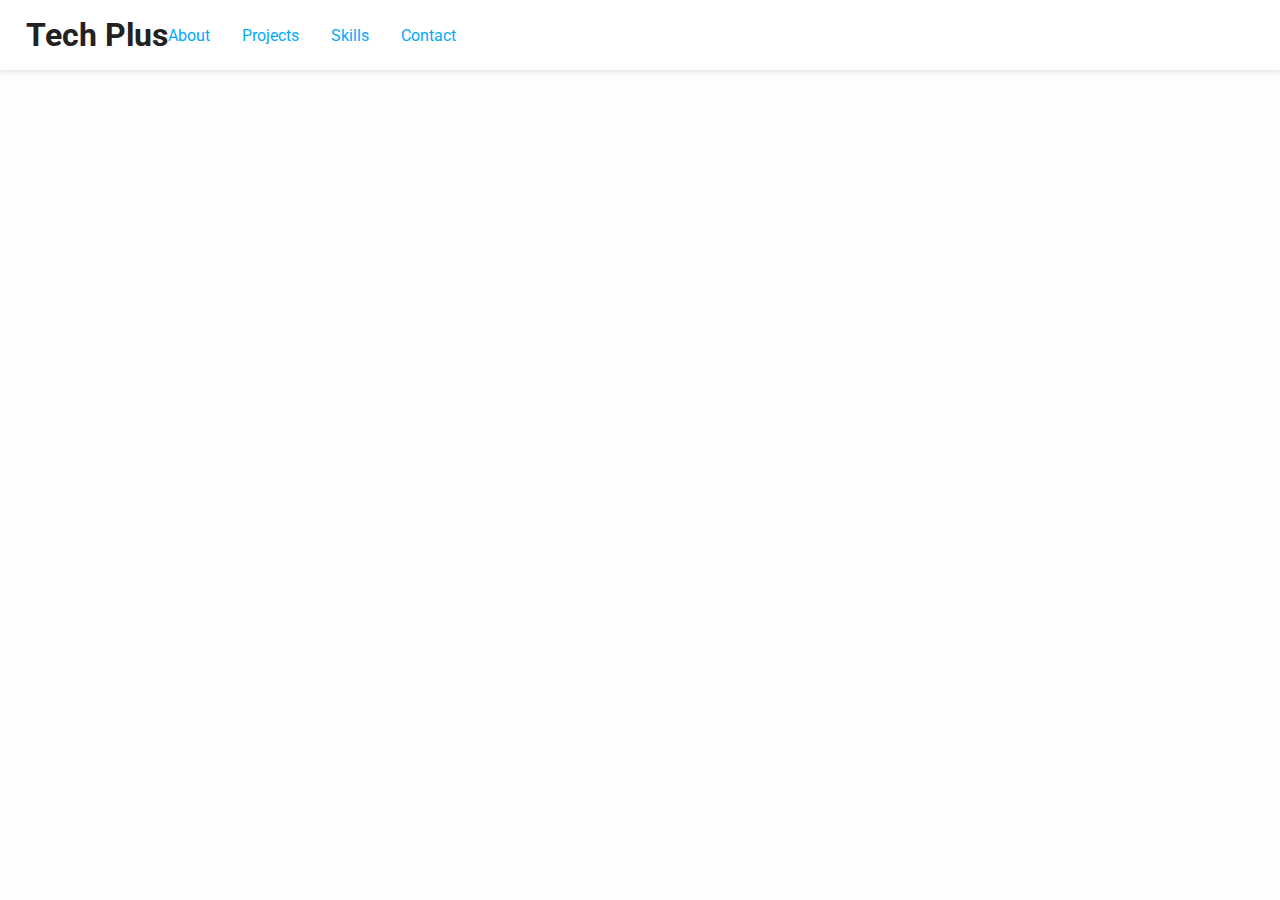
<file: index.html>
<!DOCTYPE html>
<html lang="en">
<head>
  <meta charset="UTF-8">
  <meta name="viewport" content="width=device-width, initial-scale=1.0">
  <title>Tech Plus | Software Developer</title>
  <link href="https://fonts.googleapis.com/css2?family=Roboto:wght@400;700&display=swap" rel="stylesheet">
  <link rel="stylesheet" href="index.css">
</head>
<body>

  <!-- Mobile Menu -->
  <div id="menu">
    <div id="nav">
      <p id="cancel">❌</p>
    </div>
    <a href="about.html"><h2>About</h2></a>
    <hr>
    <a href="projects.html"><h2>Projects</h2></a>
    <hr>
    <a href="skills.html"><h2>Skills</h2></a>
    <hr>
    <a href="contacts.html"><h2>Contacts</h2></a>
  </div>

  <!-- Main Nav -->
  <div id="nav">
    <h1>Tech Plus</h1>
    <div id="holder">
      <a href="about.html">About</a>
      <a href="projects.html">Projects</a>
      <a href="skills.html">Skills</a>
      <a href="contacts.html">Contact</a>
    </div>

    <div id="hamburg">
      <div id="line"></div>
      <div id="line"></div>
      <div id="line"></div>
    </div>
  </div>

  <!--Container for Laptop-->
  <div id="container2">
    
  </div>


  <!-- Hero Section -->
  <div id="container1">
    <h1><span>Hi there! I'm</span></h1>
    <h1 id="span">Tech Plus</h1>
    <h1>Front-End Developer</h1>
    <br>
    <h2>
      I'm a passionate Frontend Developer with a keen eye for clean design and responsive interfaces. 
      Currently mastering Fullstack Developement, I bring ideas to life with Html, CSS, and Javascript. 
      I love solving problems and turning complex challenges into user-friendly experiences. 
      Every line of code I write brings me closer to becoming a world-class developer. 
      Let's build something together.
    </h2>

    <a href="projects.html"><button id="btn">View My Works</button></a>
  </div>

  
</body>
<script src="index.js"></script>
</html>
</file>
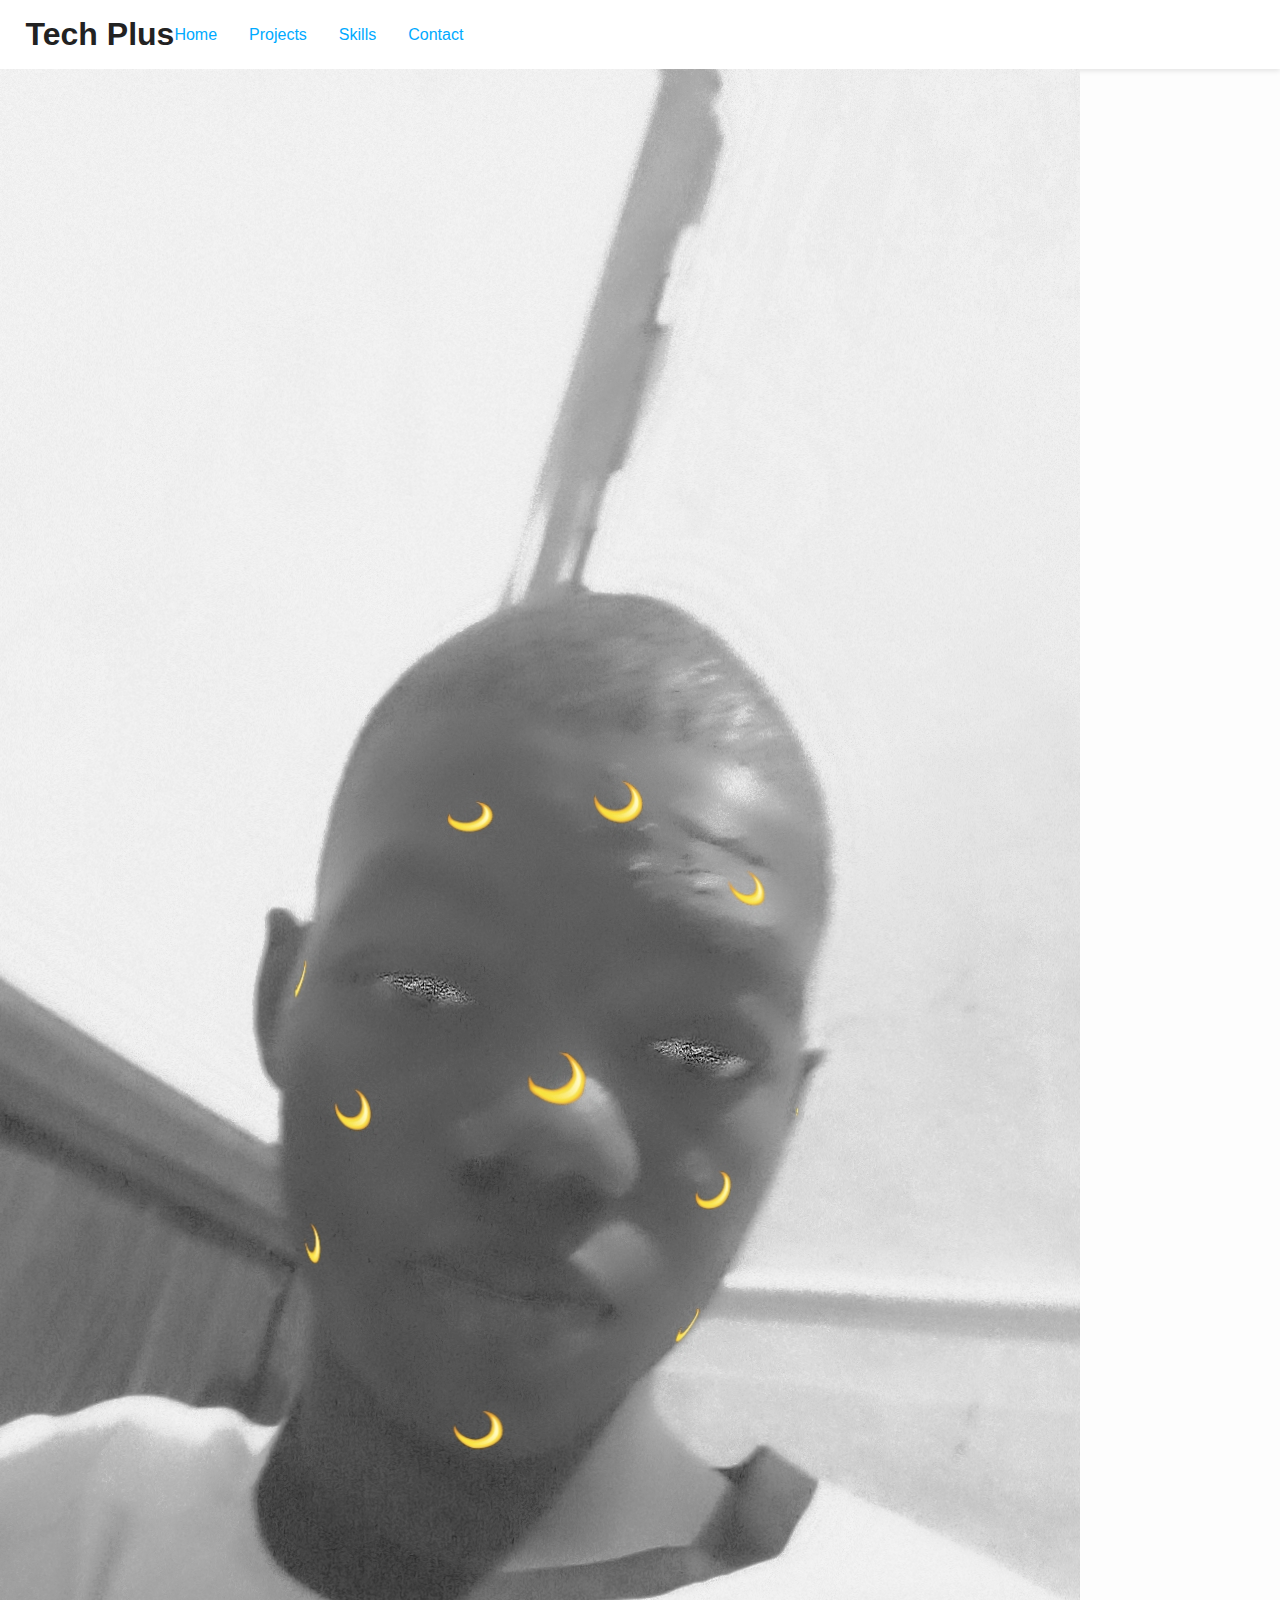
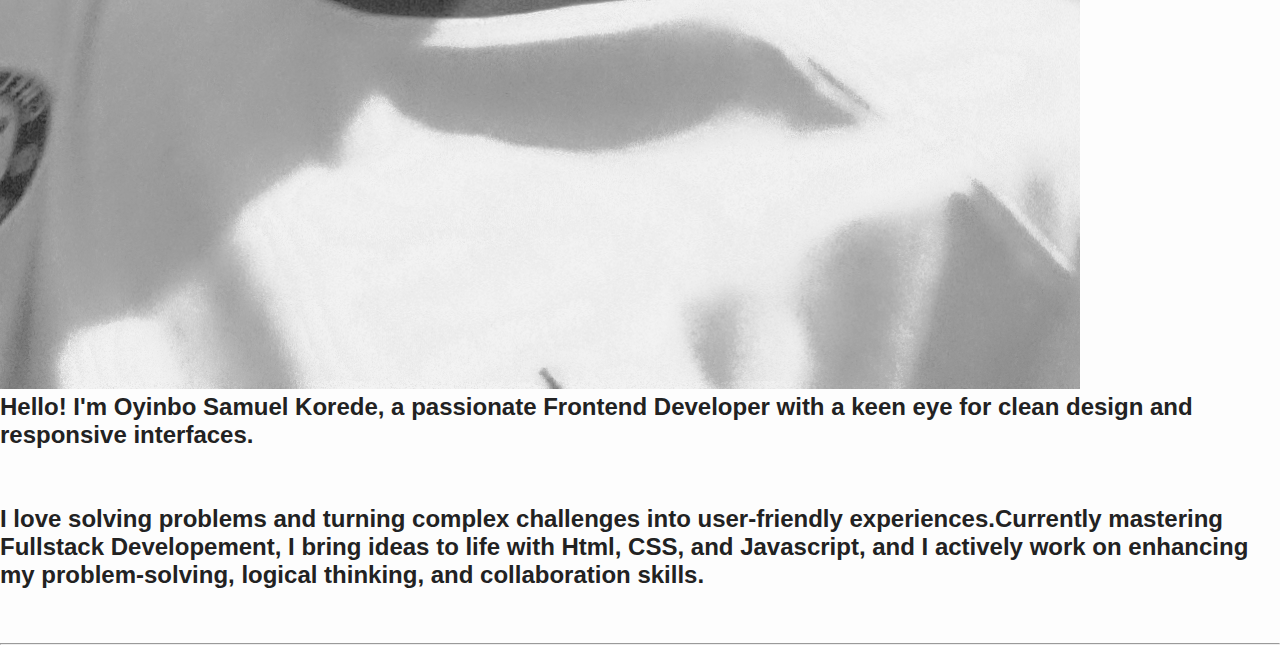
<file: about.html>
<!DOCTYPE html>
<html lang="en">
<head>
    <meta charset="UTF-8">
    <meta name="viewport" content="width=device-width, initial-scale=1.0">
    <title>Tech Plus | Software Developer</title>
    <link rel="stylesheet" href="about.css">
</head>
<body>

  <!-- Mobile Menu -->
  <div id="menu">
    <div id="nav">
      <p id="cancel">❌</p>
    </div>
    <a href="index.html"><h2>Home</h2></a>
    <hr>
    <a href="projects.html"><h2>Projects</h2></a>
    <hr>
    <a href="skills.html"><h2>Skills</h2></a>
    <hr>
    <a href="contacts.html"><h2>Contacts</h2></a>
  </div>

  <!-- Main Nav -->
  <div id="nav">
    <h1>Tech Plus</h1>
    <div id="holder">
      <a href="index.html">Home</a>
      <a href="projects.html">Projects</a>
      <a href="skills.html">Skills</a>
      <a href="contacts.html">Contact</a>
    </div>

    <div id="hamburg">
      <div id="line"></div>
      <div id="line"></div>
      <div id="line"></div>
    </div>
  </div>

  <h1 id="about">About Me</h1>
  <!--Container wcd Desktop
  cd Desktophich holds my picture and more about me.-->
  <div id="container">
    <img src="img/profile.jpg" alt="">
    <h2>Hello! I'm <span>Oyinbo Samuel Korede, a passionate Frontend Developer with a keen eye for clean design and responsive interfaces.</span>
      <br><br><br>
      I love <span>solving problems</span> and turning complex challenges into <span>user-friendly experiences</span>.Currently mastering <span>Fullstack Developement</span>, I bring ideas to life with Html, CSS, and Javascript, and I actively work on enhancing my problem-solving, <span>logical thinking,</span> and <span>collaboration skills.</span></h2>

      <br><br><br>
      <hr>
      
  </div>
</body>
<script src="index.js"></script>
</html>
</file>
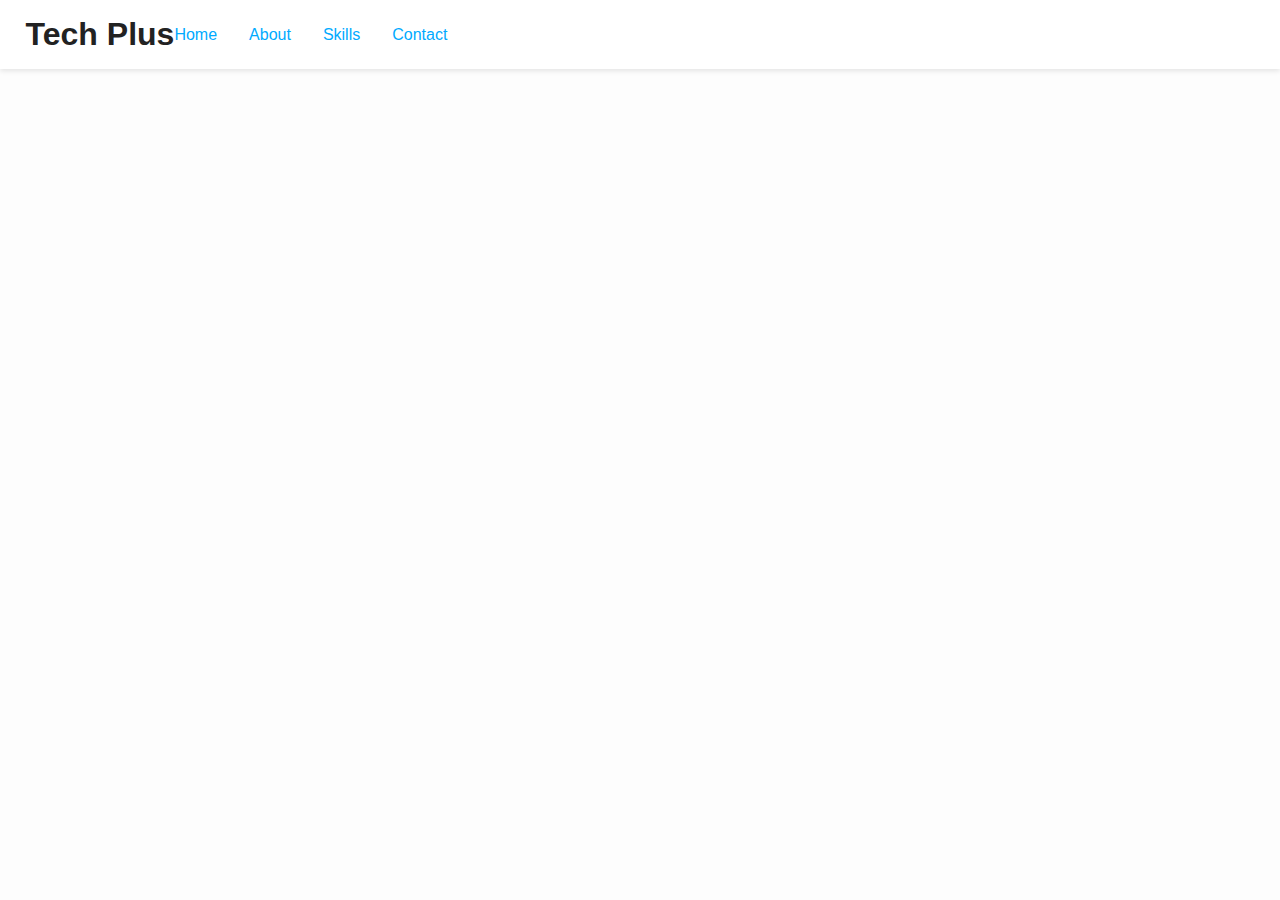
<file: projects.html>
<!DOCTYPE html>
<html lang="en">
<head>
    <meta charset="UTF-8">
    <meta name="viewport" content="width=device-width, initial-scale=1.0">
    <title>Tech Plus | Software Developer</title>
    <link rel="stylesheet" href="index.css">
</head>
<body>

  <!-- Mobile Menu -->
  <div id="menu">
    <div id="nav">
      <p id="cancel">❌</p>
    </div>
    <a href="index.html"><h2>Home</h2></a>
    <hr>
    <a href="about.html"><h2>About</h2></a>
    <hr>
    <a href="skills.html"><h2>Skills</h2></a>
    <hr>
    <a href="contacts.html"><h2>Contacts</h2></a>
  </div>

  <!-- Main Nav -->
  <div id="nav">
    <h1>Tech Plus</h1>
    <div id="holder">
      <a href="index.html">Home</a>
      <a href="about.html">About</a>
      <a href="skills.html">Skills</a>
      <a href="contacts.html">Contact</a>
    </div>

    <div id="hamburg">
      <div id="line"></div>
      <div id="line"></div>
      <div id="line"></div>
    </div>
  </div>
</body>
<script src="index.js"></script>
</html>
</file>
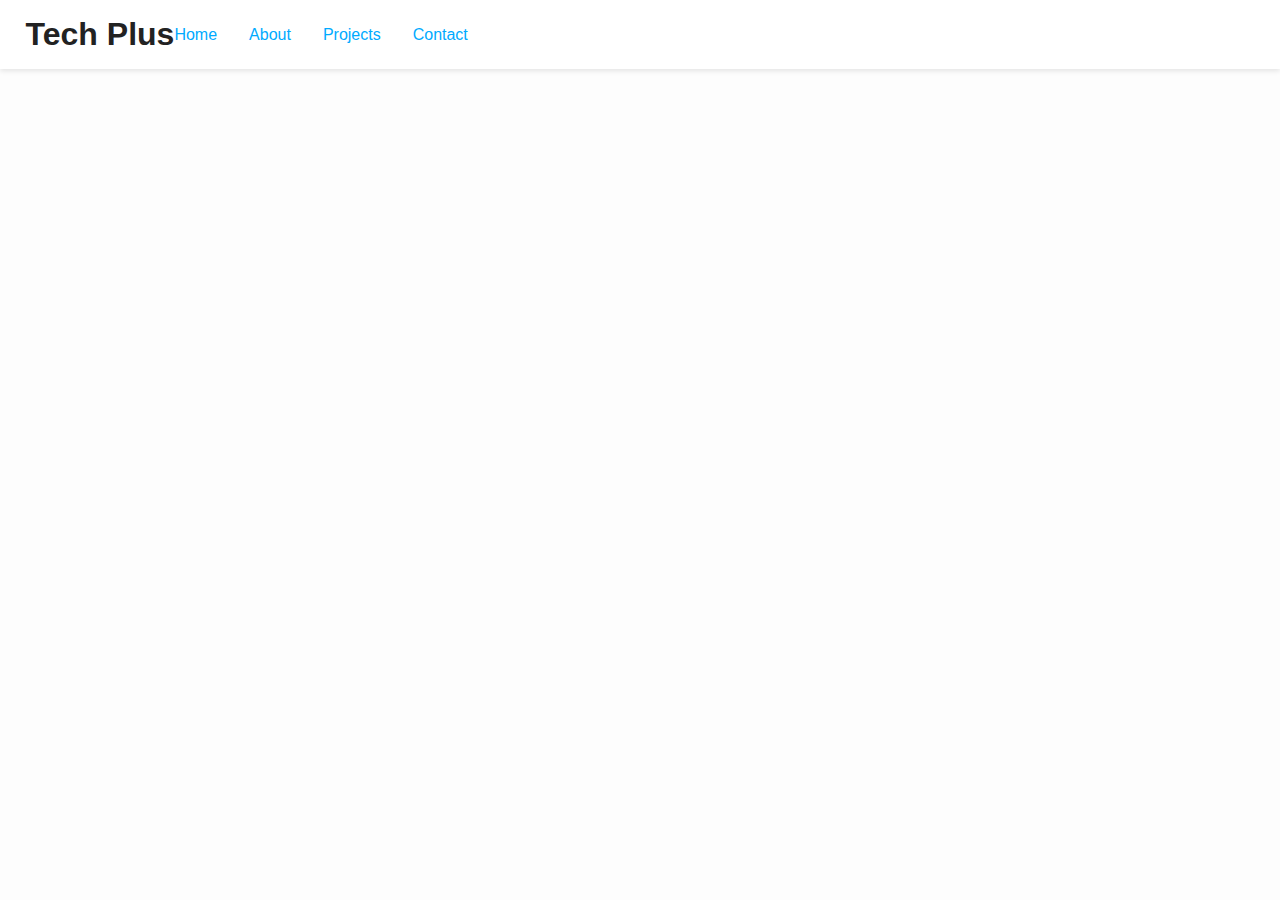
<file: skills.html>
<!DOCTYPE html>
<html lang="en">
<head>
    <meta charset="UTF-8">
    <meta name="viewport" content="width=device-width, initial-scale=1.0">
    <title>Tech Plus | Software Developer</title>
    <link rel="stylesheet" href="index.css">
</head>
<body>
    <!--Phone navigations child.Activated only when the hamburg is clicked-->
    <div id="menu">
        <div id="nav">
            <p id="cancel">❌</p>
        </div>
        <a href="index.html"><h2>Home</h2></a>
        <hr>
        <a href="about.html"><h2>About</h2></a>
        <hr>
        <a href="projects.html"><h2>Projects</h2></a>
        <hr>
        <a href="contacts.html"><h2>Contacts</h2></a>
        </div>
    </div>

    <div id="nav">
        <!--Laptop navigations childs-->
        <h1>Tech Plus</h1>
        <div id="holder">
            <a href="index.html">Home</a>
            <a href="about.html">About</a>
            <a href="projects.html">Projects</a>
            <a href="contacts.html">Contact</a>
        </div>

        <!--Hamburg which will be controlled by Javascript. -->
        <div id="hamburg">
            <div id="line"></div>
            <div id="line"></div>
            <div id="line"></div>
        </div>
    </div>
    
    <!--Sectional part where name and little speech stays. -->
    <div id="container">

    </div>
</body>
<script src="index.js"></script>
</html>
</file>
<file: index.css>
* {
  margin: 0;
  padding: 0;
  box-sizing: border-box;
}

body {
  font-family: 'Roboto', sans-serif;
  max-width: 100vw;
  min-height: 100vh;
  overflow-x: hidden;
  background-color: #fdfdfd;
  color: #222;
}

/* Navigation styling */
#nav {
  display: flex;
  width: 100%;
  align-items: center;
  padding: 1rem 2%;
  background-color: #fff;
  box-shadow: 0 2px 5px rgba(0,0,0,0.1);
}

#nav #head {
  font-family: 'Brush Script MT', cursive;
  font-size: 2rem;
  flex: 1;
}

#holder {
  display: flex;
  gap: 2rem;
}

#holder a {
  font-size: 1rem;
  text-decoration: none;
  color: #00aaff;
}

#holder a:hover {
  text-decoration: underline;
}

#menu {
  display: none;
}

#hamburg {
  display: none;
}
#container2{
  display: none;
}

/* Hero section */
#container1 {
  display: none;
  text-align: center;
  padding: 20px;
  line-height: 1.6;
}

#container1 h1 {
  font-size: 1.8rem;
  margin-bottom: 10px;
  animation: fadeSlide 1s ease-in-out;
}

#container1 h2 {
  font-size: 1.1rem;
  margin-bottom: 10px;
  font-weight: normal;
  color: #444;
  animation: fadeSlide 3s ease-in-out;
}

/* Animation */
@keyframes fadeSlide {
  0% {
    opacity: 0;
    transform: translateY(70px);
  }
  50%{
    opacity: 1;
    transform: translateX(50px);
  }
  70%{
    opacity: 5;
    transform: translateY(0);
  }
  100% {
    opacity: 9;
    transform: translatex(0);
  }
}

/* Mobile responsiveness */
@media only screen and (max-width: 768px) {
  #nav {
    display: block;
    height: auto;
  }

  #nav h1 {
    display: none;
  }

  #holder {
    display: none;
  }

  #hamburg {
    display: block;
    width: 12%;
    height: 8vh;
    margin-left: 3%;
    margin-top: 3%;
  }

  #line {
    height: 4px;
    width: 80%;
    background: black;
    border-radius: 12%;
    margin: 6px auto;
  }

  #menu {
    display: none;
    height: 88vh;
    width: 100%;
    background-color: #fff;
    position: absolute;
    top: 0;
    left: 0;
    z-index: 10;
    padding: 20px;
  }

  #cancel {
    font-size: 30px;
    margin-left: 2%;
    margin-bottom: 20px;
    cursor: pointer;
  }

  #menu a {
    display: block;
    font-size: 1.5rem;
    text-decoration: none;
    text-align: center;
    margin: 20px 0;
    color: #00aaff;
  }

  #container1 {
    display: block;
  }
}



@media only screen and (max-width: 768px) {
  body {
    font-size: 16px;
    padding: 0 10px;
  }

  #nav {
    display: flex;
    justify-content: space-between;
    align-items: center;
    padding: 15px 20px;
    height: auto;
    box-shadow: 0 2px 5px rgba(0,0,0,0.1);
  }

  #nav h1 {
    display: none;
  }

  #holder {
    display: none;
  }

  #hamburg {
    display: block;
    width: 30px;
    cursor: pointer;
  }

  #line {
    width: 100%;
    height: 4px;
    background: black;
    margin: 6px 0;
    border-radius: 2px;
  }

  #menu {
    display: none;
    position: fixed;
    top: 0;
    left: 0;
    width: 100vw;
    height: 100vh;
    background: #fff;
    padding: 20px;
    z-index: 1000;
    text-align: center;
  }

  #menu a {
    display: block;
    font-size: 24px;
    margin: 20px 0;
    color: #00aaff;
  }

  #cancel {
    text-align: right;
    font-size: 28px;
    cursor: pointer;
  }

  #container1 {
    padding: 20px;
    text-align: center;
  }
  #container1 span{
    color: #37b2f0;
  }
  #container1 #span{
    color: #00aaff;
    font-size: 50px;
  }
  #container1 h2{
    font-size: 30px;
  }
  #btn{
    height: 10vh;
    width: 60vw;
    border-radius: 50px;
    background: #00aaff;
    border: none;
    font-size: 25px;
    color: white;
    margin-top: 5%;
  animation: fadeSlide 2.5s ease-in-out;
  }
  #container2{
    display: none;
  }
}


/* Mobile Phones */
@media only screen and (max-width: 480px) {
  body {
    font-size: 14px;
    padding: 0 5px;
  }

  #container1 h1 {
    font-size: 1.5rem;
  }

  #container1 h2 {
    font-size: 1rem;
  }

  #btn {
    font-size: 18px;
    width: 80vw;
    height: 8vh;
  }
}

/* Tablets */
@media only screen and (min-width: 481px) and (max-width: 768px) {
  body {
    font-size: 16px;
    padding: 0 10px;
  }

  #container1 h1 {
    font-size: 1.8rem;
  }

  #container1 h2 {
    font-size: 1.2rem;
  }

  #btn {
    font-size: 20px;
    width: 60vw;
    height: 9vh;
  }
}

/* Desktops */
@media only screen and (min-width: 1024px) {
  #container1 {
    display: none;
    padding: 50px;
  }

  #container1 h1 {
    font-size: 2.5rem;
  }

  #container1 h2 {
    font-size: 1.3rem;
  }

  #btn {
    font-size: 22px;
    padding: 10px 30px;
    width: auto;
    height: auto;
  }

  #holder {
    display: flex;
  }

  #hamburg {
    display: none;
  }
}
</file>
<file: about.css>
* {
  margin: 0;
  padding: 0;
  box-sizing: border-box;
}

body {
  font-family: 'Roboto', sans-serif;
  max-width: 100vw;
  min-height: 100vh;
  overflow-x: hidden;
  background-color: #fdfdfd;
  color: #222;
}

/* Navigation styling */
#nav {
  display: flex;
  width: 100%;
  align-items: center;
  padding: 1rem 2%;
  background-color: #fff;
  box-shadow: 0 2px 5px rgba(0,0,0,0.1);
}

#nav #head {
  font-family: 'Brush Script MT', cursive;
  font-size: 2rem;
  flex: 1;
}

#holder {
  display: flex;
  gap: 2rem;
}

#holder a {
  font-size: 1rem;
  text-decoration: none;
  color: #00aaff;
}

#holder a:hover {
  text-decoration: underline;
}

#menu {
  display: none;
}

#hamburg {
  display: none;
}
#about{
  display: none;
}
#container1{
  display: none;
}

/* Mobile responsiveness for the navigation bar, hamburger menu, and also the About me heading*/
@media only screen and (max-width: 768px) {
  #nav {
    display: block;
    height: auto;
  }

  #nav h1 {
    display: none;
  }

  #holder {
    display: none;
  }

  #hamburg {
    display: block;
    width: 12%;
    height: 8vh;
    margin-left: 3%;
    margin-top: 3%;
  }
  #about{
    display: flex;
    margin-top: 5%;
    color: #00aaff;
    text-align: center;
    font-family: 'Brush Script MT', 'Times New Roman', Times, serif;  
    font-size: 50px;
    margin-left: 40%;
  }
  #line {
    height: 4px;
    width: 80%;
    background: black;
    border-radius: 12%;
    margin: 6px auto;
  }

  #menu {
    display: none;
    height: 88vh;
    width: 100%;
    background-color: #fff;
    position: absolute;
    top: 0;
    left: 0;
    z-index: 10;
    padding: 20px;
  }

  #cancel {
    font-size: 30px;
    margin-left: 2%;
    margin-bottom: 20px;
    cursor: pointer;
  }

  #menu a {
    display: block;
    font-size: 1.5rem;
    text-decoration: none;
    text-align: center;
    margin: 20px 0;
    color: #00aaff;
  }
}


/*Continuation of the fitting of navigation bar and hamburger menu*/
@media only screen and (max-width: 768px) {
  body {
    font-size: 16px;
    padding: 0 10px;
  }

  #nav {
    display: flex;
    justify-content: space-between;
    align-items: center;
    padding: 15px 20px;
    height: auto;
    box-shadow: 0 2px 5px rgba(0,0,0,0.1);
  }

  #nav h1 {
    display: none;
  }

  #holder {
    display: none;
  }

  #hamburg {
    display: block;
    width: 30px;
    cursor: pointer;
  }

  #line {
    width: 100%;
    height: 4px;
    background: black;
    margin: 6px 0;
    border-radius: 2px;
  }

  #menu {
    display: none;
    position: fixed;
    top: 0;
    left: 0;
    width: 100vw;
    height: 100vh;
    background: #fff;
    padding: 20px;
    z-index: 1000;
    text-align: center;
  }

  #menu a {
    display: block;
    font-size: 24px;
    margin: 20px 0;
    color: #00aaff;
  }

  #cancel {
    text-align: right;
    font-size: 28px;
    cursor: pointer;
  }
}

/*Fitting the container that holds the image and litle speech about myself*/
@media only screen and (max-width: 768px) {
  #container1{
    display: block;
    margin-top: 3%;
    width: 100%;
  }
  #container1 img{
    height: 60vh;
    width: 90vw;
    border-radius: 5%;
    margin-left: 5%;
    animation: ani 3s ease-in-out infinite;
  }
  @keyframes ani {
    0%{
      scale: 1;
    }
    50%{
      scale: 1.03;
    }
    100%{
      scale: 1;
    }
  }
  @keyframes fadeSlide {
    0%{
      opacity: 0;
      transform: translateY(70px);
    }
    50%{
      opacity: 1;
      transform: translateX(0);
    }
    70%{
      opacity: 5;
      transform: translateY(0);
    }
    100%{
      opacity: 9;
      transform: translateX(0);
    }
  }
  #container1 h2{
    margin-top: 5%;
    padding: 20px;
    animation: fadeSlide 4s ease-in-out;
    font-size: 30px;
  }
  #container1 h2 span{
    color: #00aaff;
  }
  #container1 hr{
    margin-bottom: 10%;
    background: grey;
    width: 90%;
    margin-left: 5%;
    border-radius: 20%;
    animation: fadeSlide 4s ease-in-out;
  }
  #heading{
    color: #00aaff;
    text-align: center;
    font-size: 50px;
    font-family: sans-serif;
    margin-bottom: 20%;
    animation: fadeSlide 4s ease-in-out;
  }
  #focused{
    display: block;
    animation: fadeSlide 4s ease-in-out;
    width: 100%;
  }
  #focused li{
    font-size: 35px;
    margin: 5% 0%;
    padding: 10px;
    border-radius: 3%;
  }
  #quote{
    display: flex;
    height: 15vh;
    width: 90%;
    margin-left: 5%;
    border-radius: 1%;
    margin-bottom: 10%;
  }
  #quote hr{
    height: 10vh;
    width: 1%;
    background: blue;
    margin-top: 6%;
  }
}
</file>
